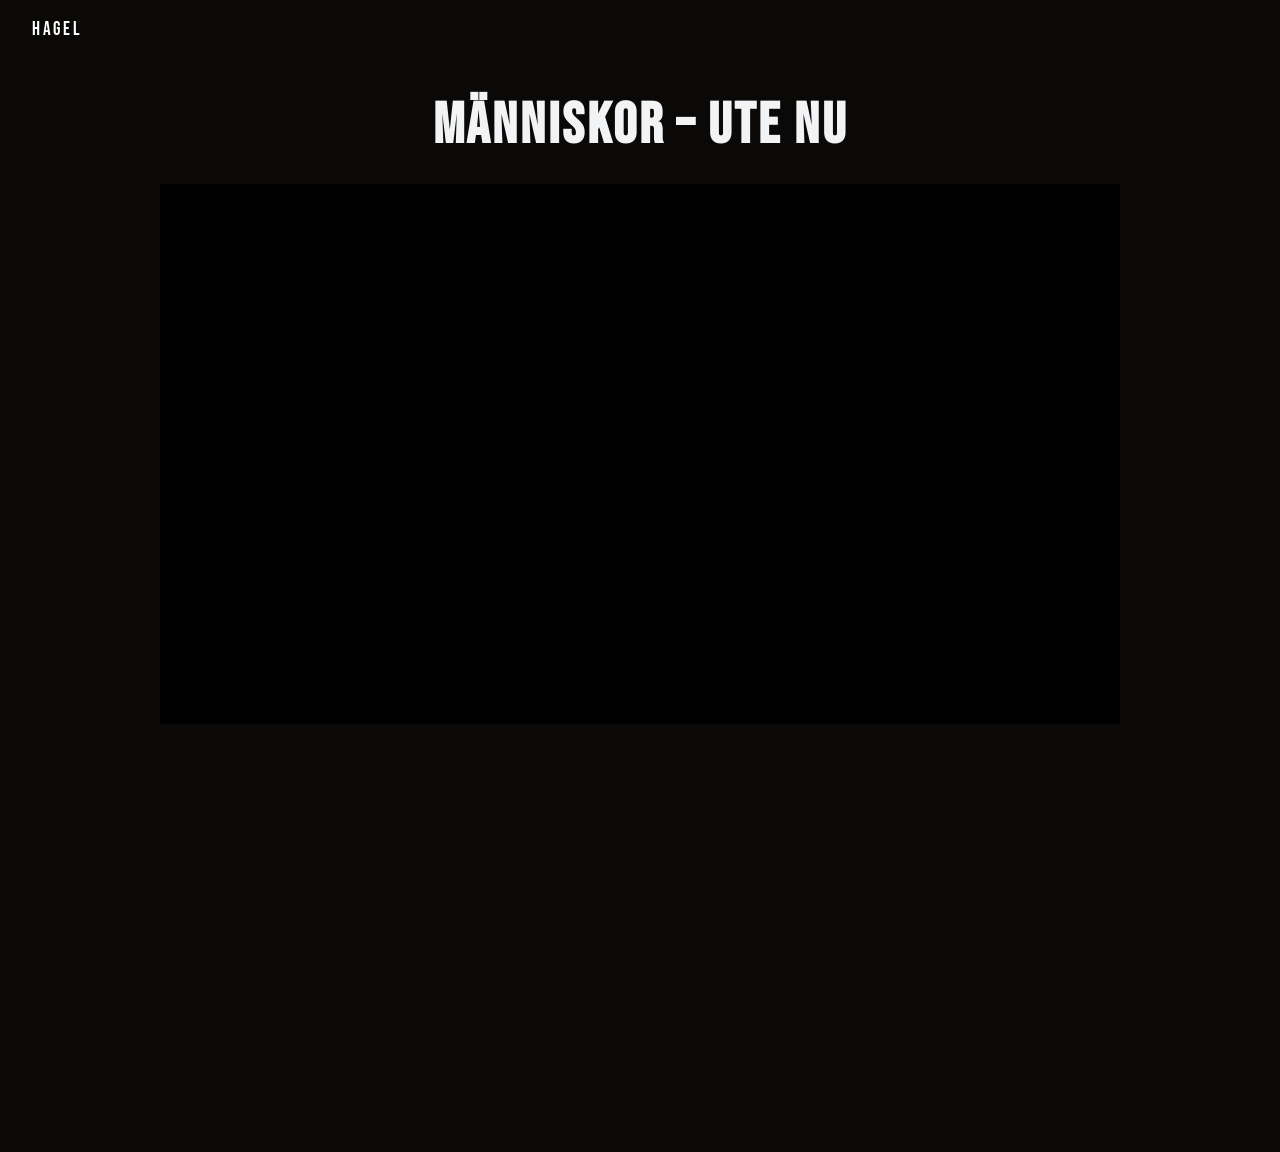
<file: manniskor/index.html>
<!DOCTYPE html>
<html lang="sv">
<head>
  <meta charset="UTF-8" />
  <meta name="viewport" content="width=device-width, initial-scale=1.0" />
  <title>Människor — Hagel</title>
  <meta name="robots" content="noindex, nofollow, noarchive" />
  <meta name="description" content="Människor, ny låt från Hagel. Ute nu." />
  <link rel="icon" type="image/png" href="../assets/favicon/favicon-32.png" sizes="32x32" />
  <link rel="apple-touch-icon" href="../assets/favicon/apple-touch-icon.png" />

  <meta property="og:type" content="website" />
  <meta property="og:title" content="Människor — Hagel" />
  <meta property="og:description" content="Se videon och lyssna på Människor." />
  <meta property="og:url" content="https://hagelgbg.se/manniskor/" />
  <meta property="og:image" content="https://hagelgbg.se/assets/images/og-manniskor.jpg" />
  <meta name="twitter:card" content="summary_large_image" />
  <meta name="twitter:image" content="https://hagelgbg.se/assets/images/og-manniskor.jpg" />

  <link rel="preconnect" href="https://fonts.googleapis.com" />
  <link rel="preconnect" href="https://fonts.gstatic.com" crossorigin />
  <link rel="stylesheet" href="../style.css" />
  <style>
    .preview {
      min-height: 100svh;
      display: flex;
      flex-direction: column;
      align-items: center;
      justify-content: center;
      gap: 1.75rem;
      padding: 6rem 1.5rem 3rem;
      text-align: center;
    }
    .preview-title {
      font-family: 'Bebas Neue', sans-serif;
      font-size: clamp(2.2rem, 6vw, 3.6rem);
      letter-spacing: 0.05em;
      line-height: 1.05;
      text-wrap: balance;
    }
    .preview-video {
      width: min(100%, 960px);
      aspect-ratio: 16 / 9;
      background: #000;
    }
    .preview-video iframe { width: 100%; height: 100%; border: 0; display: block; }
    .preview-spotify { width: min(100%, 960px); }
    .preview-spotify iframe { width: 100%; height: 352px; border: 0; display: block; }
  </style>
</head>
<body>

<nav>
  <a class="nav-mark" href="/">Hagel</a>
</nav>

<main class="preview">
  <h1 class="preview-title">Människor – Ute nu</h1>
  <div class="preview-video">
    <iframe
      src="https://www.youtube-nocookie.com/embed/8yVtJ_lPUXA?rel=0"
      title="Hagel – Människor"
      allow="accelerometer; autoplay; clipboard-write; encrypted-media; gyroscope; picture-in-picture"
      allowfullscreen
    ></iframe>
  </div>
  <div class="preview-spotify">
    <iframe
      src="https://open.spotify.com/embed/track/2yjjXFut37mJt5LioVsPP6?utm_source=generator&theme=0"
      title="Människor på Spotify"
      allow="autoplay; clipboard-write; encrypted-media; fullscreen; picture-in-picture"
      loading="lazy"
    ></iframe>
  </div>
</main>


</body>
</html>
</file>
<file: style.css>
@import url('https://fonts.googleapis.com/css2?family=Bebas+Neue&family=Space+Grotesk:wght@300;400&display=swap');

*, *::before, *::after {
  box-sizing: border-box;
  margin: 0;
  padding: 0;
}

:root {
  --bg:  #0a0908;
  --fg:  #F2F3F4;
  --dim: #3a3530;
  --mid: #F2F3F4;
  --ease-out: cubic-bezier(0.23, 1, 0.32, 1);
}

html { scroll-behavior: smooth; }

body {
  background: var(--bg);
  color: var(--fg);
  font-family: 'Space Grotesk', system-ui, sans-serif;
  font-weight: 300;
  overflow-x: hidden;
}

img {
  display: block;
  width: 100%;
  filter: grayscale(100%);
}

img.graphic-color {
  filter: none;
}

a { color: inherit; text-decoration: none; }

/* ── NAV ─────────────────────────────────────────── */
nav {
  position: fixed;
  inset: 0 0 auto 0;
  z-index: 100;
  display: flex;
  justify-content: space-between;
  align-items: center;
  padding: 1.1rem 2rem;
  pointer-events: none;
}

nav a { pointer-events: auto; }

nav a:focus-visible {
  outline: 2px solid #F2F3F4;
  outline-offset: 4px;
  border-radius: 2px;
}

.nav-mark {
  font-family: 'Bebas Neue', sans-serif;
  font-size: 1.2rem;
  letter-spacing: 0.14em;
  color: #fff;
  mix-blend-mode: difference;
  opacity: 1;
  transition: opacity 0.16s var(--ease-out), transform 0.14s var(--ease-out);
}

@media (hover: hover) and (pointer: fine) {
  .nav-mark:hover { opacity: 0.6; }
}

.nav-mark:focus-visible {
  opacity: 0.6;
}

.nav-mark:active {
  transform: scale(0.97);
  transition-duration: 0.08s;
}

.nav-end {
  display: flex;
  gap: 1.25rem;
  mix-blend-mode: difference;
}

.nav-end a {
  font-size: 0.68rem;
  letter-spacing: 0.12em;
  text-transform: uppercase;
  color: #fff;
  font-weight: 300;
  display: flex;
  align-items: center;
  opacity: 0.7;
  padding: 12px;
  margin: -12px;
  transition: opacity 0.15s var(--ease-out), transform 0.15s var(--ease-out);
}

@media (hover: hover) and (pointer: fine) {
  .nav-end a:hover {
    opacity: 1;
    transform: scale(1.08);
  }
}

.nav-end a:focus-visible {
  opacity: 1;
  transform: scale(1.08);
}

.nav-end a:active {
  transform: scale(0.94);
  transition-duration: 0.08s;
}

.nav-end a:focus-visible {
  outline: 2px solid #F2F3F4;
  outline-offset: 4px;
  border-radius: 2px;
}

.nav-icon {
  display: block;
  width: 17px;
  height: 17px;
  flex-shrink: 0;
}

.nav-label {
  display: none;
}

/* ── ENTRY ───────────────────────────────────────── */
.entry {
  height: 88svh;
  position: relative;
  overflow: hidden;
  display: flex;
  flex-direction: column;
  justify-content: flex-end;
  padding: 0 2.5rem 2.5rem;
}

/* Gradient overlay */
.entry::after {
  content: '';
  position: absolute;
  inset: 0;
  background:
    linear-gradient(to top, rgba(10,9,8,0.75) 0%, rgba(10,9,8,0.1) 50%, transparent 100%),
    linear-gradient(to right, rgba(10,9,8,0.5) 0%, transparent 60%);
  z-index: 1;
  pointer-events: none;
}

.entry-bg {
  position: absolute;
  inset: 0;
  height: 100%;
  object-fit: cover;
  filter: grayscale(100%);
  z-index: 0;
}

.entry-logo-wrap {
  display: contents;
}

.entry-logo {
  position: absolute;
  bottom: 2.5rem;
  left: 2rem;
  width: clamp(130px, min(42vw, 50svh), 520px);
  filter: invert(1);
  mix-blend-mode: screen;
  pointer-events: none;
  user-select: none;
  z-index: 2;
}

.entry-tagline {
  position: absolute;
  bottom: 2.5rem;
  right: 2.5rem;
  z-index: 3;
  font-size: clamp(0.85rem, 1.2vw, 1rem);
  font-weight: 400;
  font-style: italic;
  color: #F2F3F4;
  letter-spacing: 0.02em;
  text-shadow: 0 1px 8px rgba(0,0,0,0.6);
}

/* ── RELEASE BAR ─────────────────────────────────── */
.release {
  display: flex;
  align-items: center;
  gap: 1.25rem;
  padding: 0.9rem 2.5rem;
  background: var(--bg);
  border-bottom: 1px solid rgba(242, 243, 244, 0.12);
}

.release[hidden] { display: none; }

.release-cover {
  width: 84px;
  height: 84px;
  flex-shrink: 0;
  filter: none;
  object-fit: cover;
}

.release-info { min-width: 0; }

.release-title,
.release-count {
  font-family: 'Bebas Neue', sans-serif;
  font-size: 2.2rem;
  letter-spacing: 0.05em;
  line-height: 1.1;
  color: var(--fg);
}

.release-count {
  margin-left: auto;
  display: flex;
  gap: 1.1rem;
}

.release-count b { font-weight: 400; margin-right: 0.1rem; }

.release-btn {
  font-size: 0.8rem;
  letter-spacing: 0.18em;
  text-transform: uppercase;
  color: var(--bg);
  background: var(--fg);
  padding: 0.95rem 1.5rem;
  border: 1px solid var(--fg);
  white-space: nowrap;
  transition: background 0.2s, color 0.2s;
}

.release-btn:hover { background: transparent; color: var(--fg); }
.release-btn:focus-visible { outline: 2px solid #F2F3F4; outline-offset: 4px; }
.release-count:empty { display: none; }
.release-count:empty + .release-btn { margin-left: auto; }

@media (max-width: 900px) {
  .release { padding: 0.9rem 1.5rem; }
  .release-title, .release-count { font-size: 1.9rem; }
}

@media (max-width: 560px) {
  .release { flex-direction: column; align-items: stretch; text-align: center; gap: 0.9rem; padding: 1.5rem 1.25rem; }
  .release-cover { width: 120px; height: 120px; align-self: center; }
  .release-info { flex: none; }
  .release-title, .release-count { font-size: 1.8rem; }
  .release-count { margin-left: 0; justify-content: center; }
  .release-btn, .release-count:empty + .release-btn { margin-left: 0; text-align: center; padding: 0.9rem 1.2rem; }
}

/* ── REVEAL ──────────────────────────────────────── */
.reveal {
  opacity: 0;
  transform: translateY(20px);
  transition:
    opacity 0.65s cubic-bezier(0.16, 1, 0.3, 1),
    transform 0.65s cubic-bezier(0.16, 1, 0.3, 1);
}

.reveal.visible {
  opacity: 1;
  transform: none;
}

.f-full.reveal,
.f-shorts.reveal,
.f-pair figure.reveal,
.f-split figure.reveal,
.f-triple figure.reveal {
  transition-duration: 0.5s;
}

/* Stagger for image-group reveals */
.f-pair figure:nth-child(1).reveal,
.f-split figure:nth-child(1).reveal,
.f-triple figure:nth-child(1).reveal {
  transition-delay: 0ms;
}

.f-pair figure:nth-child(2).reveal,
.f-split figure:nth-child(2).reveal,
.f-triple figure:nth-child(2).reveal {
  transition-delay: 60ms;
}

.f-triple figure:nth-child(3).reveal {
  transition-delay: 120ms;
}

/* ── IMAGE BLOCKS ────────────────────────────────── */

.f-full {
  width: 100%;
  height: 72vh;
  overflow: hidden;
  margin-top: 4px;
}

.f-full img {
  width: 100%;
  height: 100%;
  object-fit: cover;
}

.f-right {
  width: 65%;
  margin-left: auto;
  margin-top: 4px;
}

.f-left {
  width: 52%;
  margin-left: 2.5rem;
  margin-top: 4px;
}

.f-pair {
  display: grid;
  grid-template-columns: 3fr 4fr;
  gap: 4px;
  margin-top: 4px;
}

.f-pair figure {
  overflow: hidden;
}

.f-pair img {
  height: 56vh;
  object-fit: cover;
}

.f-split {
  display: grid;
  grid-template-columns: 1fr 1fr;
  gap: 4px;
  margin-top: 4px;
}

.f-split figure {
  overflow: hidden;
}

.f-split img {
  height: 52vh;
  object-fit: cover;
}

.f-triple {
  display: grid;
  grid-template-columns: 2fr 1.2fr 2fr;
  gap: 4px;
  margin-top: 4px;
}

.f-triple figure {
  overflow: hidden;
}

.f-triple img {
  height: 44vh;
  object-fit: cover;
}

/* ── TEXT ────────────────────────────────────────── */
.f-text {
  padding: 7rem 2.5rem 6rem;
  max-width: 750px;
  margin-left: auto;
}

.f-text p {
  font-size: clamp(1rem, 1.5vw, 1.15rem);
  line-height: 1.85;
  color: var(--mid);
}

.f-text p + p { margin-top: 1.5rem; }

.f-text-left {
  margin-left: 0;
  margin-right: auto;
}

.f-text-em { font-style: italic; text-wrap: balance; }

/* ── VIDEO BACKGROUND ────────────────────────────── */
.f-video-bg {
  position: relative;
  width: 100%;
  height: 75svh;
  overflow: hidden;
}

.f-video-bg video {
  position: absolute;
  top: 50%;
  left: 50%;
  transform: translate(-50%, -50%);
  width: max(100%, calc(100svh * 16 / 9));
  height: max(100%, calc(100svw * 9 / 16));
  pointer-events: none;
  object-fit: cover;
}

/* ── EMBED ───────────────────────────────────────── */
.f-embed {
  padding: 5rem 2.5rem;
  max-width: 720px;
  margin: 0 auto;
  width: 100%;
}


/* ── SHORTS ──────────────────────────────────────── */
.f-shorts {
  display: grid;
  grid-template-columns: repeat(4, 1fr);
  gap: 4px;
  margin-bottom: 4px;
}

.short-wrap {
  position: relative;
  aspect-ratio: 9/16;
}

.short-wrap iframe {
  position: absolute;
  inset: 0;
  width: 100%;
  height: 100%;
  border: 0;
}

/* ── HEAD STRIP (mobile) ─────────────────────────── */
.head-strip {
  display: none;
  grid-template-columns: repeat(5, 1fr);
  align-items: flex-end;
  gap: 0;
  padding: 2rem 0 1rem;
  overflow: hidden;
}

.head-strip img {
  width: 100%;
  filter: none;
  transform-origin: bottom center;
  animation: headBob 3s ease-in-out infinite;
  animation-play-state: paused;
}

.head-strip img.vis {
  animation-play-state: running;
}

@keyframes headBob {
  0%, 100% { transform: rotate(var(--rot, 0deg)) translateY(0); }
  50%       { transform: rotate(var(--rot, 0deg)) translateY(-6px); }
}

.head-strip img:nth-child(1) { animation-delay: 0s; }
.head-strip img:nth-child(2) { animation-delay: 0.5s; }
.head-strip img:nth-child(3) { animation-delay: 1s; }
.head-strip img:nth-child(4) { animation-delay: 0.25s; }
.head-strip img:nth-child(5) { animation-delay: 0.75s; }

/* ── FLOATING HEADS ──────────────────────────────── */

.head-anchor {
  position: relative;
  height: 0;
  overflow: visible;
  pointer-events: none;
  z-index: 5;
}

.head-float {
  position: absolute;
  width: clamp(100px, 14vw, 210px);
  filter: none;
  opacity: 0;
  will-change: transform;
  transform: translateY(var(--py, 0px)) rotate(var(--rot, 0deg));
}

.head-float.vis {
  animation: headFadeIn 1.2s cubic-bezier(0.16, 1, 0.3, 1) forwards;
}

@keyframes headFadeIn {
  from { opacity: 0; }
  to   { opacity: 1; }
}

.ha-right .head-float {
  right: clamp(1rem, 4vw, 5rem);
  top: -7rem;
}

.ha-left .head-float {
  left: clamp(1rem, 4vw, 5rem);
  top: -5rem;
}

.f-single-art {
  width: min(28vw, 280px);
  margin-left: 2.5rem;
  margin-top: 4px;
  transform: rotate(-2deg);
}

.f-single-art img {
  filter: none;
}

/* ── TRACKS ──────────────────────────────────────── */
.f-tracks {
  padding: 0 2.5rem;
  max-width: 720px;
  margin: 0 auto;
  width: 100%;
  display: flex;
  flex-direction: column;
  gap: 4px;
}

/* ── GIGS ────────────────────────────────────────── */
.f-gigs {
  padding: 4rem 2.5rem 3rem;
  max-width: 900px;
  margin: 0 auto;
}

.gigs-pre {
  font-family: 'Bebas Neue', sans-serif;
  font-size: clamp(2.4rem, 5vw, 4rem);
  font-weight: 400;
  line-height: 1;
  letter-spacing: 0.06em;
  color: var(--fg);
  margin-bottom: 2rem;
  text-align: center;
}

.gigs-list { list-style: none; }

.gig {
  display: grid;
  grid-template-columns: auto 1fr auto;
  align-items: center;
  gap: 2rem;
  padding: 1.5rem 0;
  border-top: 1px solid rgba(242, 243, 244, 0.12);
}

.gig:last-child { border-bottom: 1px solid rgba(242, 243, 244, 0.12); }

.gig-date {
  font-family: 'Bebas Neue', sans-serif;
  font-size: clamp(2rem, 4vw, 3.2rem);
  line-height: 1;
  letter-spacing: 0.04em;
  min-width: 4.5ch;
}

.gig-venue {
  font-family: 'Bebas Neue', sans-serif;
  font-size: clamp(1.4rem, 2.4vw, 2rem);
  letter-spacing: 0.04em;
  line-height: 1.1;
}

.gig-meta {
  font-size: 0.85rem;
  line-height: 1.5;
  color: rgba(242, 243, 244, 0.6);
  margin-top: 0.25rem;
}

.gig-btn {
  font-size: 0.62rem;
  letter-spacing: 0.28em;
  text-transform: uppercase;
  padding: 0.85rem 1.3rem;
  border: 1px solid rgba(242, 243, 244, 0.5);
  border-radius: 2px;
  white-space: nowrap;
  transition: background-color 0.2s var(--ease-out), color 0.2s var(--ease-out), transform 140ms var(--ease-out);
}

@media (hover: hover) and (pointer: fine) {
  .gig-btn:hover { background: var(--fg); color: var(--bg); }
}

.gig-btn:focus-visible {
  outline: 2px solid #F2F3F4;
  outline-offset: 4px;
}

.gig-btn:active {
  transform: scale(0.97);
  transition-duration: 0.08s;
}

@media (max-width: 560px) {
  .f-gigs { padding: 3rem 1.5rem 2rem; }
  .gig {
    grid-template-columns: auto 1fr;
    gap: 0.75rem 1.25rem;
  }
  .gig-btn {
    grid-column: 1 / -1;
    text-align: center;
  }
}

/* ── MUSIC VIDEO ─────────────────────────────────── */
.f-video {
  padding: 2rem 2.5rem 7rem;
  max-width: 1100px;
  margin: 0 auto;
}

.video-wrap {
  aspect-ratio: 16 / 9;
  background: #000;
}

.video-wrap iframe {
  width: 100%;
  height: 100%;
  border: 0;
  display: block;
}

/* ── CONTACT ─────────────────────────────────────── */
.f-contact {
  padding: 10rem 2.5rem 7rem;
  text-align: center;
}

.contact-pre {
  font-size: 0.58rem;
  letter-spacing: 0.45em;
  text-transform: uppercase;
  color: rgba(242, 243, 244, 0.5);
  margin-bottom: 2.5rem;
}

.contact-email {
  display: block;
  font-family: 'Bebas Neue', sans-serif;
  font-size: clamp(1.8rem, 4vw, 5rem);
  line-height: 1.05;
  letter-spacing: 0.04em;
  color: var(--fg);
  transition: opacity 0.2s var(--ease-out), transform 140ms var(--ease-out);
  margin-bottom: 3rem;
  cursor: pointer;
}

@media (hover: hover) and (pointer: fine) {
  .contact-email:hover { opacity: 0.5; }
}

.contact-email:focus-visible {
  opacity: 0.5;
  outline: 2px solid #F2F3F4;
  outline-offset: 6px;
  border-radius: 2px;
}

.contact-email:active {
  transform: scale(0.97);
  transition-duration: 0.08s;
}

.contact-social {
  display: flex;
  justify-content: center;
  gap: 2.5rem;
}

.contact-social a {
  font-size: 0.62rem;
  letter-spacing: 0.28em;
  text-transform: uppercase;
  color: rgba(242, 243, 244, 0.5);
  transition: opacity 0.2s var(--ease-out), transform 140ms var(--ease-out);
  padding: 12px 0;
  margin: -12px 0;
}

@media (hover: hover) and (pointer: fine) {
  .contact-social a:hover { opacity: 1; color: var(--fg); }
}

.contact-social a:focus-visible {
  opacity: 1;
  color: var(--fg);
  outline: 2px solid #F2F3F4;
  outline-offset: 4px;
  border-radius: 2px;
}

.contact-social a:active {
  transform: scale(0.97);
  transition-duration: 0.08s;
}

/* ── FOOTER ──────────────────────────────────────── */
footer {
  padding: 1.5rem 2.5rem;
  border-top: 1px solid rgba(242, 243, 244, 0.12);
  font-size: 0.58rem;
  letter-spacing: 0.28em;
  text-transform: uppercase;
  color: #F2F3F4;
}

/* ── RESPONSIVE ──────────────────────────────────── */
@media (max-width: 900px) {
  nav { padding: 0.9rem 1.5rem; }
  .nav-end { gap: 1.5rem; }
  .entry { padding: 0 1.5rem 2rem; }
  .f-text { padding: 5rem 1.5rem 4rem; margin-left: 0; max-width: none; }
  .f-embed { padding: 4rem 1.5rem; }
  .f-video { padding: 2rem 1.5rem 5rem; }
  .f-right { width: 80%; }
  .f-left  { width: 72%; margin-left: 1.5rem; }
  .f-shorts { grid-template-columns: repeat(2, 1fr); }
  .f-single-art { width: min(40vw, 280px); }
}

@media (max-width: 560px) {
  .nav-end { display: flex; gap: 0; }
  .nav-label { display: none; }
  .nav-icon { display: block; }
  .nav-end a { padding: 0.55rem 0.6rem; margin: 0; }
  .head-anchor { display: none; }
  .head-strip { display: grid; }
  .entry { height: 65svh; }
  .entry-logo { left: -1rem; bottom: 1rem; }
  .entry-tagline { bottom: 1rem; right: 1.5rem; }
  .f-right { width: 100%; }
  .f-left  { width: 100%; margin-left: 0; }
  .f-pair  { grid-template-columns: 1fr; }
  .f-pair  figure:last-child { display: none; }
  .f-split { grid-template-columns: 1fr; }
  .f-split figure:last-child { display: none; }
  .f-triple { grid-template-columns: 1fr 1fr; }
  .f-triple figure:last-child { display: none; }
  .f-shorts { grid-template-columns: 1fr 1fr; }
  .f-full { height: 55vw; }
  .f-single-art { width: min(55vw, 240px); }
  .contact-email { font-size: clamp(1.4rem, 6vw, 2rem); }
}

@media (max-height: 500px) and (orientation: landscape) {
  .entry { height: 80svh; }
  .entry-logo { width: min(32vw, 240px); }
}

@media (prefers-reduced-motion: reduce) {
  .reveal { opacity: 1; transform: none; transition: none; }
  .head-float { opacity: 1; animation: none; }
  .head-strip img { animation: none; }

  .nav-end a,
  .nav-mark,
  .contact-email,
  .contact-social a {
    transition: opacity 0.15s ease;
  }

  .nav-end a:hover,
  .nav-end a:focus-visible,
  .nav-end a:active,
  .nav-mark:hover,
  .nav-mark:focus-visible,
  .nav-mark:active,
  .contact-email:active,
  .contact-social a:active {
    transform: none;
  }
}
</file>
